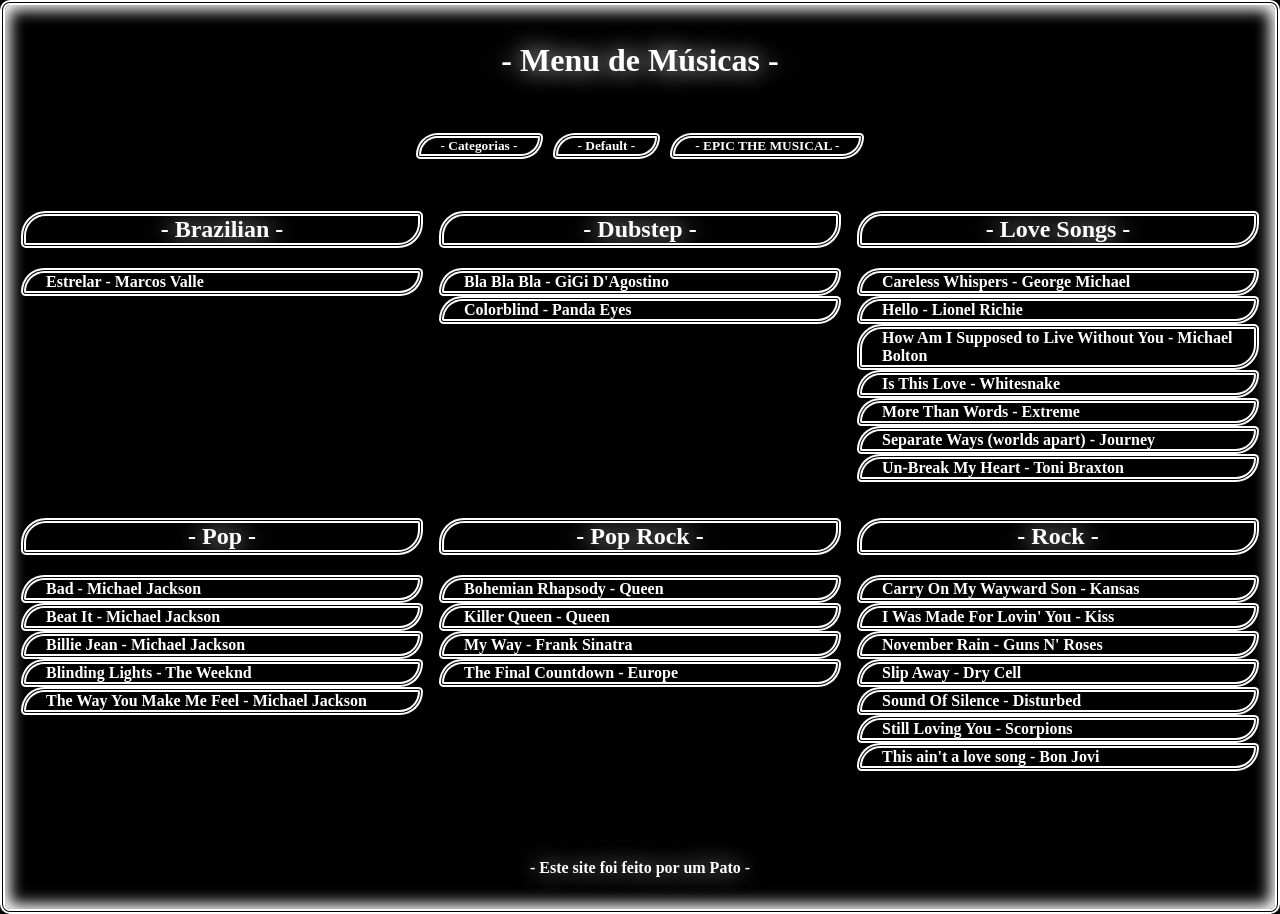
<file: index.html>
<!DOCTYPE html>
	<html lang="pt-BR">
		<head>
			<meta charset="UTF-8">
			<meta name="viewport" content="width=device-width, initial-scale=1.0">
			<meta name="theme-color" content="#000000">
			<link rel="manifest" href="manifest.json">
			<link rel="icon" href="icone.svg" type="image/svg+xml">
			<script src="testes.js" defer></script>
			<link rel="stylesheet" href="testes.css">
			<title> Menu de Músicas </title>
		</head>
		<body>
			<div class="container">
				<div class="header">
					<h1 class="titulo"> - Menu de Músicas - </h1>
				</div>
				<div class="botoes">
				<button 
					type="button"  
					id="categorias" 
					aria-expanded="false"
					aria-controls="subcategorias"
				> - Categorias - </button>

				<button type="button" id="default"> - Default - </button>

				<button type="button" 		
					id="epic" 
					aria-expanded="false" 
					aria-controls="epic-sagas"
				> - EPIC THE MUSICAL - </button>
				
				<div class="subcategorias" id="subcategorias" hidden>
					<p class="titulo"> - Subcategorias -</p>
					<a href="#" class="rock"> - Rock - </a>
					<a href="#" class="poprock"> - PopRock - </a>
					<a href="#" class="pop"> - Pop - </a>
					<a href="#" class="dubstep"> - Dubstep - </a>
					<a href="#" class="lovesongs"> - LoveSongs - </a>
					<a href="#" class="brazilian"> - Brazilian - </a>
				</div>
			</div>
			<div class="menus" id="menus">
					<div class="menu1" id="brazilian">
						<h2> - Brazilian - </h2>
						<a href="https://youtu.be/ltxmyVTbKeQ" target="_blank" rel="noopener noreferrer" class="musicas"> Estrelar - Marcos Valle </a>
					</div>
					
					<div class="menu2" id="dubstep">
						<h2> - Dubstep - </h2>
						<a href="https://youtu.be/g6t8g6ka4W0" target="_blank" rel="noopener noreferrer" class="musicas"> Bla Bla Bla - GiGi D'Agostino </a>
						<a href="https://youtu.be/oFrGxhd0_As" target="_blank" rel="noopener noreferrer" class="musicas"> Colorblind - Panda Eyes </a>
					</div>
					
					<div class="menu3" id="lovesongs">
						<h2> - Love Songs - </h2>
						<a href="https://youtu.be/izGwDsrQ1eQ" target="_blank" rel="noopener noreferrer" class="musicas"> Careless Whispers - George Michael </a>
						<a href="https://youtu.be/-AkztddoOms" target="_blank" rel="noopener noreferrer" class="musicas"> Hello - Lionel Richie </a>
						<a href="https://youtu.be/YFood_bTOX4" target="_blank" rel="noopener noreferrer" class="musicas"> How Am I Supposed to Live Without You - Michael Bolton </a>						
						<a href="https://youtu.be/B7ZL9W6SPgM" target="_blank" rel="noopener noreferrer" class="musicas"> Is This Love - Whitesnake </a>
						<a href="https://youtu.be/UrIiLvg58SY" target="_blank" rel="noopener noreferrer" class="musicas"> More Than Words - Extreme </a>
						<a href="https://youtu.be/uH64qV71uUQ" target="_blank" rel="noopener noreferrer" class="musicas"> Separate Ways (worlds apart) - Journey </a>
						<a href="https://youtu.be/p2Rch6WvPJE" target="_blank" rel="noopener noreferrer" class="musicas"> Un-Break My Heart - Toni Braxton </a>
					</div>
					
					<div class="menu4" id="pop">
						<h2> - Pop - </h2>
						<a href="https://youtu.be/-DlMoJ2V6uk" target="_blank" rel="noopener noreferrer" class="musicas"> Bad - Michael Jackson </a>
						<a href="https://youtu.be/kOn-HdEg6AQ" target="_blank" rel="noopener noreferrer" class="musicas"> Beat It - Michael Jackson </a>
						<a href="https://youtu.be/Kr4EQDVETuA" target="_blank" rel="noopener noreferrer" class="musicas"> Billie Jean - Michael Jackson </a>
						<a href="https://youtu.be/J7p4bzqLvCw" target="_blank" rel="noopener noreferrer" class="musicas"> Blinding Lights - The Weeknd </a>
						<a href="https://youtu.be/VtM-rHPwN7o" target="_blank" rel="noopener noreferrer" class="musicas"> The Way You Make Me Feel - Michael Jackson </a>
					</div>
					
					<div class="menu5" id="poprock">
						<h2> - Pop Rock - </h2>
						<a href="https://youtu.be/xG16sdjLtc0" target="_blank" rel="noopener noreferrer" class="musicas"> Bohemian Rhapsody - Queen </a>
						<a href="https://youtu.be/cBMXQrW3VNA" target="_blank" rel="noopener noreferrer" class="musicas"> Killer Queen - Queen </a>
						<a href="https://youtu.be/qQzdAsjWGPg" target="_blank" rel="noopener noreferrer" class="musicas"> My Way - Frank Sinatra </a>
						<a href="https://youtu.be/9jK-NcRmVcw" target="_blank" rel="noopener noreferrer" class="musicas"> The Final Countdown - Europe </a>
					</div>
					
					<div class="menu6" id="rock">
						<h2> - Rock - </h2>
						<a href="https://youtu.be/2X_2IdybTV0" target="_blank" rel="noopener noreferrer" class="musicas"> Carry On My Wayward Son - Kansas </a>
						<a href="https://youtu.be/kLKr342VKaU" target="_blank" rel="noopener noreferrer" class="musicas"> I Was Made For Lovin' You - Kiss </a>
						<a href="https://youtu.be/y6lfK3bH4z8" target="_blank" rel="noopener noreferrer" class="musicas"> November Rain - Guns N' Roses </a>
						<a href="https://youtu.be/odx2_KdUI6Y" target="_blank" rel="noopener noreferrer" class="musicas"> Slip Away - Dry Cell </a>
						<a href="https://youtu.be/u9Dg-g7t2l4" target="_blank" rel="noopener noreferrer" class="musicas"> Sound Of Silence - Disturbed </a>
						<a href="https://youtu.be/it9bXaOYqVE" target="_blank" rel="noopener noreferrer" class="musicas"> Still Loving You - Scorpions </a>
						<a href="https://youtu.be/-nlDy6h-v9c" target="_blank" rel="noopener noreferrer" class="musicas"> This ain't a love song - Bon Jovi </a>
					</div>
				</div>
				

				<div class="epicSagas" id="epic-sagas" hidden>
					<div class="theTroySaga">
						<h2> - The Troy Saga - </h2>
						<a href="https://youtu.be/bWIgy-Ls-SU" target="_blank" rel="noopener noreferrer"> - The Horse and the Infant - </a>
						<a href="https://youtu.be/hNdvp9Qo8PA" target="_blank" rel="noopener noreferrer"> - Just a Man - </a>
						<a href="https://youtu.be/x3KOt-3T73c" target="_blank" rel="noopener noreferrer"> - Full Speed Ahead - </a>
						<a href="https://youtu.be/-oMZw8DQbaI" target="_blank" rel="noopener noreferrer"> - Open Arms - </a>
						<a href="https://youtu.be/oB8lqgO9e24" target="_blank" rel="noopener noreferrer"> - Warrior of the Mind - </a>
					</div>
					<div class="theCyclopsSaga">
						<h2> - The Cyclops Saga - </h2>
						<a href="https://youtu.be/nDQyFHmuQls" target="_blank" rel="noopener noreferrer"> - Polyphemus - </a>
						<a href="https://youtu.be/rND9-qeA7Lo" target="_blank" rel="noopener noreferrer"> - Survive - </a>
						<a href="https://youtu.be/NGxrhdgAg18" target="_blank" rel="noopener noreferrer"> - Remember Them - </a>
						<a href="https://youtu.be/xrFaGilus6o" target="_blank" rel="noopener noreferrer"> - My Goodbye - </a>
					</div>
					<div class="theOceanSaga">
						<h2> - The Ocean Saga - </h2>
						<a href="https://youtu.be/sRntPU_s-gI" target="_blank" rel="noopener noreferrer"> - Storm - </a>
						<a href="https://youtu.be/ZxQHl2fVJ-s" target="_blank" rel="noopener noreferrer"> - Luck Runs Out - </a>
						<a href="https://youtu.be/Z-Y0iMmFzFE" target="_blank" rel="noopener noreferrer"> - Keep Your Friends Close - </a>
						<a href="https://youtu.be/3dzBlSeCJNg" target="_blank" rel="noopener noreferrer" > - Ruthlessness -  </a>
					</div>
					<div class="theCirceSaga">
						<h2> - The Circe Saga - </h2>
						<a href="https://youtu.be/Mz2ASoe6OG0" target="_blank" rel="noopener noreferrer"> - Puppeteer - </a>
						<a href="https://youtu.be/xkIBM71E0_w" target="_blank" rel="noopener noreferrer"> - Wouldn't You Like - </a>
						<a href="https://youtu.be/km6NITbLVHc" target="_blank" rel="noopener noreferrer"> - Done For - </a>
						<a href="https://youtu.be/uXdLAOBANGE" target="_blank" rel="noopener noreferrer"> - There Are Other Ways - </a>
					</div>
					<div class="theUnderworldSaga">
						<h2> - The Underworld Saga - </h2>
						<a href="https://youtu.be/cyqul8pKHko" target="_blank" rel="noopener noreferrer" > - The Underworld -  </a>
						<a href="https://youtu.be/BZ8qL5P270Q" target="_blank" rel="noopener noreferrer" > - No Longer You -  </a>
						<a href="https://youtu.be/4Q0Un9PQ0wk" target="_blank" rel="noopener noreferrer" > - Monster -  </a>
					</div>
					<div class="theThunderSaga">
						<h2> - The Thunder Saga - </h2>
						<a href="https://youtu.be/-u_-wpcpY-0" target="_blank" rel="noopener noreferrer"> - Suffering - </a>
						<a href="https://youtu.be/x2r7dKWFbP8" target="_blank" rel="noopener noreferrer"> - Different Beast - </a>
						<a href="https://youtu.be/PTGWC85tLfg" target="_blank" rel="noopener noreferrer"> - Scylla - </a>
						<a href="https://youtu.be/x_xJEfDB7y0" target="_blank" rel="noopener noreferrer"> - Mutiny - </a>
						<a href="https://youtu.be/cAId1J7msWI" target="_blank" rel="noopener noreferrer"> - Thunder Bringer -</a>
					</div>
					<div class="theWisdomSaga">
						<h2> - The Wisdom Saga - </h2>
						<a href="https://youtu.be/Z9NNit-z8wE" target="_blank" rel="noopener noreferrer"> - Legendary - </a>
						<a href="https://youtu.be/-gqU2V1snnc" target="_blank" rel="noopener noreferrer"> - Little Wolf - </a>
						<a href="https://youtu.be/3pIXn3zHkpc" target="_blank" rel="noopener noreferrer"> - We'll Be Fine - </a>
						<a href="https://youtu.be/jWOpikivhbQ" target="_blank" rel="noopener noreferrer"> - Love in Paradise - </a>
						<a href="https://youtu.be/5m3Xe7iDivk" target="_blank" rel="noopener noreferrer"> - God Games - </a>
					</div>
					<div class="theVengeanceSaga">
						<h2> - The Vengeance Saga - </h2>
						<a href="https://youtu.be/7M3gzo-hSCo" target="_blank" rel="noopener noreferrer"> - Not Sorry for Loving You - </a>
						<a href="https://youtu.be/jZW2GnEcjpM" target="_blank" rel="noopener noreferrer"> - Dangerous - </a>
						<a href="https://youtu.be/4n0U1Erga90" target="_blank" rel="noopener noreferrer"> - Charybdis - </a>
						<a href="https://youtu.be/8njnTRKGdYw" target="_blank" rel="noopener noreferrer"> - Get in the Water - </a>
						<a href="https://youtu.be/T3rnBuSTNhY" target="_blank" rel="noopener noreferrer"> - Six Hundred Strike - </a>
					</div>
					<div class="theIthacaSaga">
						<h2> - The Ithaca Saga - </h2>
						<a href="https://youtu.be/Bb6ssHUxrNk" target="_blank" rel="noopener noreferrer"> - The Challenge - </a>
						<a href="https://youtu.be/oeDDZNKHOVo" target="_blank" rel="noopener noreferrer"> - Hold Them Down - </a>
						<a href="https://youtu.be/UjcV3CYfCsM" target="_blank" rel="noopener noreferrer"> - Odysseus - </a>
						<a href="https://youtu.be/FBfT0E6oF6I" target="_blank" rel="noopener noreferrer"> - I Can't Help but Wonder - </a>
						<a href="https://youtu.be/rF5tJ8xuaIc" target="_blank" rel="noopener noreferrer"> - Would You Fall in Love with Me Again - </a>
					</div>
				</div>
				
				
				<div class="footer">
					<p> - Este site foi feito por um Pato - </p>
				</div>
			</div>
		</body>
		<script>
			if ("serviceWorker" in navigator) {
				navigator.serviceWorker.register("sw.js").then(registration => {
					registration.update();
				});
			}
		</script>
	</html>
</file>
<file: testes.css>
* {
					box-sizing: border-box;
				}

				h2 {
					text-align: center;
					font-weight: 700;
					color: white;
					text-shadow: 0px 0px 25px white;
					font-family: "Times New Roman", Times, sans-serif;
					border: 5px double white;
					overflow-x: hidden;
					border-radius: 25px 5px;
					padding: 0px 20px 0px 20px;
				}
				
				body {
					min-width: 0;
					margin: 0;

					.header {
						padding: 16px;
					}
					
					min-height: 100vh;
					background-color: rgba(0, 0, 0, 1);
					border: 5px double white;
					border-radius: 10px;
					box-shadow: inset 0px 0px 15px 5px white;
				}

				.container {
					display: grid;
					grid-template-columns: 1fr;
					grid-template-areas:
						"header"
						"botoes"
						"menus" 
						"footer";
				}

				.header {grid-area: header;}
				.botoes {grid-area: botoes;}
				.menus {grid-area: menus;}
				.footer {grid-area: footer;}
				
				.header,
				.footer {
					text-align: center;
				}
				
				.subcategorias {
					flex-basis: 100%;
					width: min(100%, 600px);
					margin: 12px auto 0; 
					display: none;
					grid-template-rows: auto auto auto;
					grid-template-columns: auto auto auto;
					gap: 2px;
					grid-template-areas:
						"titulo titulo titulo"
						"rock poprock pop"
						"dubstep lovesongs brazilian";
					font-weight: 700;
					background-color: rgba(0, 0, 0, 1);
					border: 5px double white;
					color: rgba(255, 255, 255, 1);
					border-radius: 25px 5px;
					padding: 0px 5px 0px 5px;
					font-family: "Times New Roman", Times, sans-serif;
					box-shadow: inset 0px 0px 5px 2.5px white;
				}

				@media (max-width: 600px) {
					.subcategorias {
						flex-basis: 100%;
						grid-template-columns: 1fr 1fr;
						grid-template-areas:
							"titulo titulo"
							"rock poprock"
							"pop dubstep"
							"lovesongs brazilian";
					}
				}

				.titulo {grid-area: titulo;}
				.rock {grid-area: rock;}
				.poprock {grid-area: poprock;}
				.pop {grid-area: pop;}
				.dubstep {grid-area: dubstep;}
				.lovesongs {grid-area: lovesongs;}
				.brazilian {grid-area: brazilian;}
				
				.subcategorias a {
					font-weight: 700;
					color: rgba(255, 255, 255, 1);
					font-family: "Times New Roman", Times, sans-serif;
					border: 5px double white;
					text-decoration: none;
					border-radius: 25px 5px;
					padding: 0px 20px 0px 20px;
					box-shadow: 0px 0px 5px 2.5px white;
					transition: 0.2s;
				}

				.subcategorias a:hover {
					background-color: white;
					color: black;
					box-shadow: 0px 0px 15px 5px white;
					border: 5px double black;
					border-radius: 25px 5px;
					transform: scale(1.03);
				}

				.subcategorias p{
					text-align: center;
				}

				.subcategorias:not([hidden]) {
					display: grid;
				}

				.titulo {
					font-weight: 900;
					color: rgba(255, 255, 255, 1);
					text-shadow: 0px 0px 25px white;
					font-family: "Times New Roman", Times, sans-serif;
				}

				.botoes {
					display: flex;
					justify-content: center;
					flex-wrap: wrap;
					gap: 10px;
					padding: 16px;
				}

				.botoes button {
					font-weight: 700;
					background-color: rgba(0, 0, 0, 1);
					border: 5px double white;
					color: rgba(255, 255, 255, 1);
					border-radius: 25px 5px;
					padding: 0px 20px 0px 20px;
					font-family: "Times New Roman", Times, sans-serif;
					transition: 0.2s;
				}

				.botoes button:hover {
					cursor: pointer;
					background-color: white;
					color: black;
					box-shadow: 0px 0px 15px 5px white;
					transform: scale(1.03);
					border: 5px double black;
					border-radius: 25px 5px;
				}

				.footer {
					margin-top: 40px;
					padding: 16px;
					font-weight: 700;
					color: white;
					text-shadow: 0px 0px 25px white;
					font-family: "Times New Roman", Times, sans-serif;
				}

				.epicSagas[hidden],
				.menus[hidden],
				.subcategorias[hidden] {
					display: none;
				}

				.menus {
					display: grid;
					grid-template-columns: repeat(3, minmax(0, 1fr));
					gap: 16px;
					padding: 16px;
				}

				@media (max-width: 600px) {
					.menus {
						grid-template-columns: 1fr;
					}
				}

				.menus a,
				.epicSagas a {
					display: block;
					padding: 8px 20px;
				}

				.menus a {
					font-weight: 700;
					color: white;
					font-family: "Times New Roman", Times, sans-serif;
					border: 5px double white;
					text-decoration: none;
					border-radius: 25px 5px;
					padding: 0px 20px 0px 20px;
					transition: 0.2s;
				}

				.musicas {
					display: block;
				}

				.epicSagas {
					display: none;
					grid-template-columns: repeat(3, minmax(0, 1fr));
					grid-area: menus;
					gap: 16px;
					padding: 16px;
					grid-template-areas:
						"the_Troy_Saga the_Cyclops_Saga the_Ocean_Saga"
						"the_Circe_Saga the_Underworld_Saga the_Thunder_Saga"
						"the_Wisdom_Saga the_Vengeance_Saga the_Ithaca_Saga";
				}
				.epicSagas:not([hidden]) {
					display: grid;
				}

				.epicSagas > div {
					min-width: 0;
					padding: 8px;
				}

				@media (max-width: 600px) {
					.epicSagas {
						grid-template-columns: 1fr;
						grid-template-areas:
							"the_Troy_Saga"
							"the_Cyclops_Saga"
							"the_Ocean_Saga"
							"the_Circe_Saga"
							"the_Underworld_Saga"
							"the_Thunder_Saga"
							"the_Wisdom_Saga"
							"the_Vengeance_Saga"
							"the_Ithaca_Saga";
					}
				}

				.theTroySaga {grid-area: the_Troy_Saga;}
				.theCyclopsSaga {grid-area: the_Cyclops_Saga;}
				.theOceanSaga {grid-area: the_Ocean_Saga;}
				.theCirceSaga {grid-area: the_Circe_Saga;}
				.theUnderworldSaga {grid-area: the_Underworld_Saga;}
				.theThunderSaga {grid-area: the_Thunder_Saga;}
				.theWisdomSaga {grid-area: the_Wisdom_Saga;}
				.theVengeanceSaga {grid-area: the_Vengeance_Saga;}
				.theIthacaSaga {grid-area: the_Ithaca_Saga;}
				
				.epicSagas h2 {
					font-weight: 700;
					color: rgba(255, 255, 255, 1);
					text-shadow: 0px 0px 25px white;
					font-family: "Times New Roman", Times, sans-serif;
					border: 5px double white;
					border-radius: 25px 5px;
					padding: 0px 20px 0px 20px;
				}

				.epicSagas a {
					text-align: center;
					font-weight: 700;
					color: rgba(255, 255, 255, 1);
					font-family: "Times New Roman", Times, sans-serif;
					border: 5px double white;
					text-decoration: none;
					border-radius: 25px 5px;
					padding: 0px 20px 0px 20px;
					transition: 0.2s;
				}

				.epicSagas a:hover {
					background-color: white;
					color: black;
					box-shadow: 0px 0px 15px 5px white;
					transform: scale(1.03);
					border: 5px double black;
					border-radius: 25px 5px;
				}

				.menus a:hover {
					background-color: white;
					color: black;
					box-shadow: 0px 0px 15px 5px white;
					transform: scale(1.03);
					border: 5px double black;
					border-radius: 25px 5px;
				}

				button:focus-visible, 
				a:focus-visible{
					outline: 3px solid yellow;
					outline-offset: 4px;
				}
</file>
